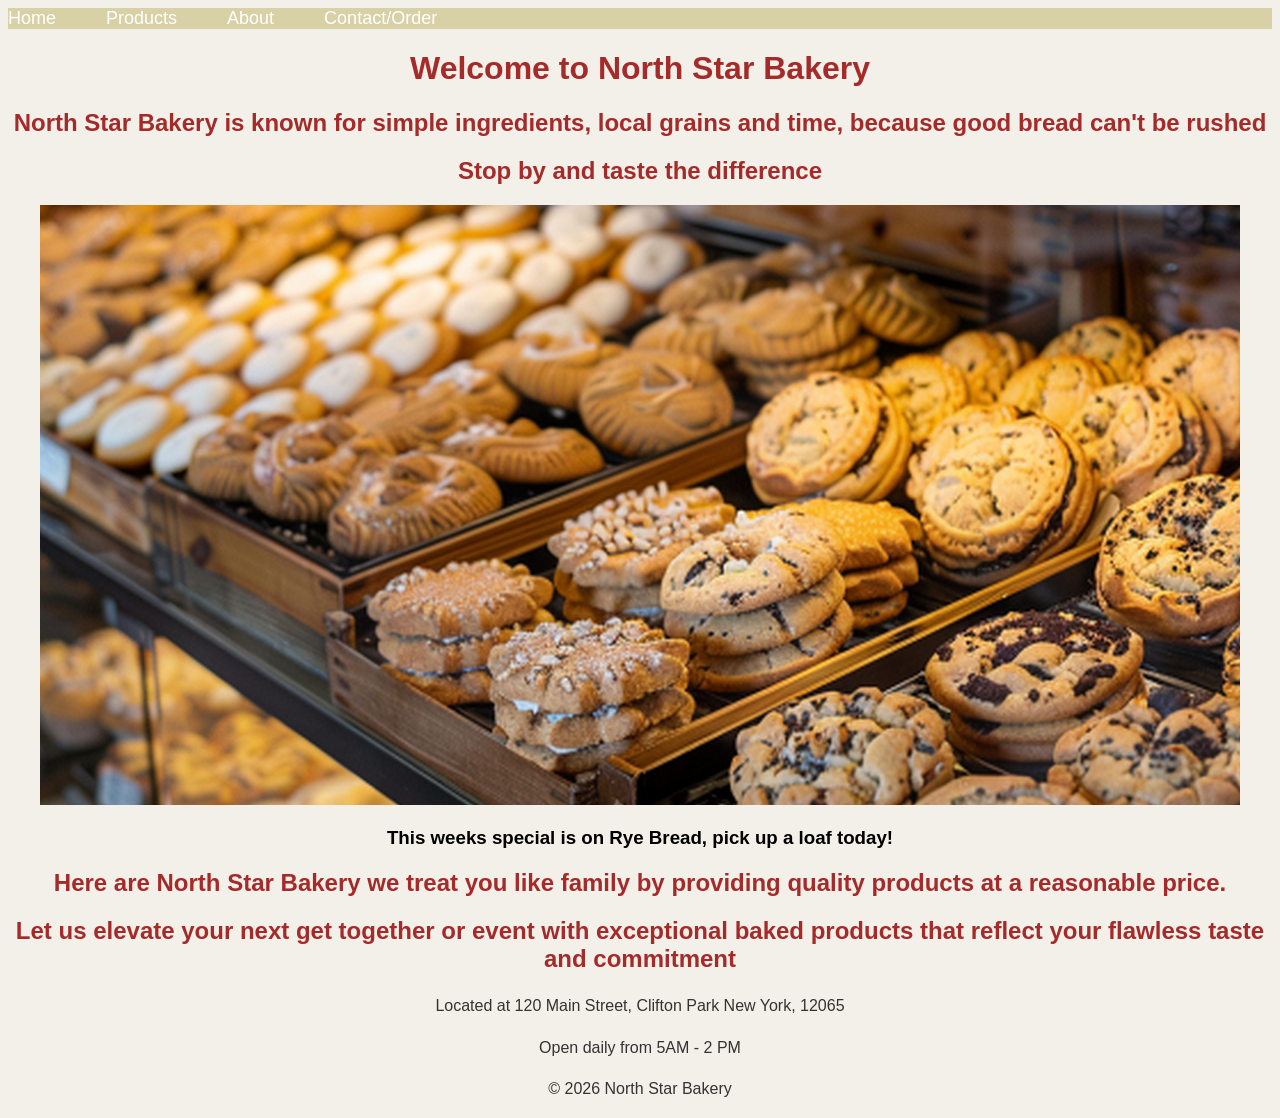
<file: index.html>
<!doctype html>
    <html lang="en">
        <head> 
           <link rel="stylesheet" href="CSS/styles.css">
        </head>
    <body class="body">
        <a href="#main-content" class="skip">Skip to main content</a>
        <header>
            <nav aria-label="primary-naviagtion" class="main-nav">
                <a href="index.html">Home</a>
                <a href="products.html">Products</a>
                <a href="about.html">About</a>
                <a href="contact.html">Contact/Order</a>
                
            </nav>
        </header>

        <main id="main-content" align="center">
            <h1 align="center">Welcome to North Star Bakery</h1>
           
            <h2>North Star Bakery is known for simple ingredients, local grains and time, because good bread can't be rushed  </h2>

            <h2>Stop by and taste the difference</h2>
              
            <picture>
                <source media="(min-width: 800px)" srcset="Images/bakery-feature-large_c.png">
                <img  src="Images/bakery-feature-small_c.png" alt="Our showcase filled with our fresh treats">
           </picture>
           
            
           <h3>This weeks special is on Rye Bread, pick up a loaf today!</h3>

           <h2>Here are North Star Bakery we treat you like family by providing quality products at a reasonable price.</h2>

           <h2>Let us elevate your next get together or event with exceptional baked products that reflect your flawless taste and commitment </h2>

        </main>

         <footer>
            <p align="center">Located at 120 Main Street, Clifton Park New York, 12065</p>
            <p align="center">Open daily from 5AM - 2 PM</p>
            <p align="center">&copy; 2026 North Star Bakery</p>
         </footer>

        </body>
   
</html>
</file>
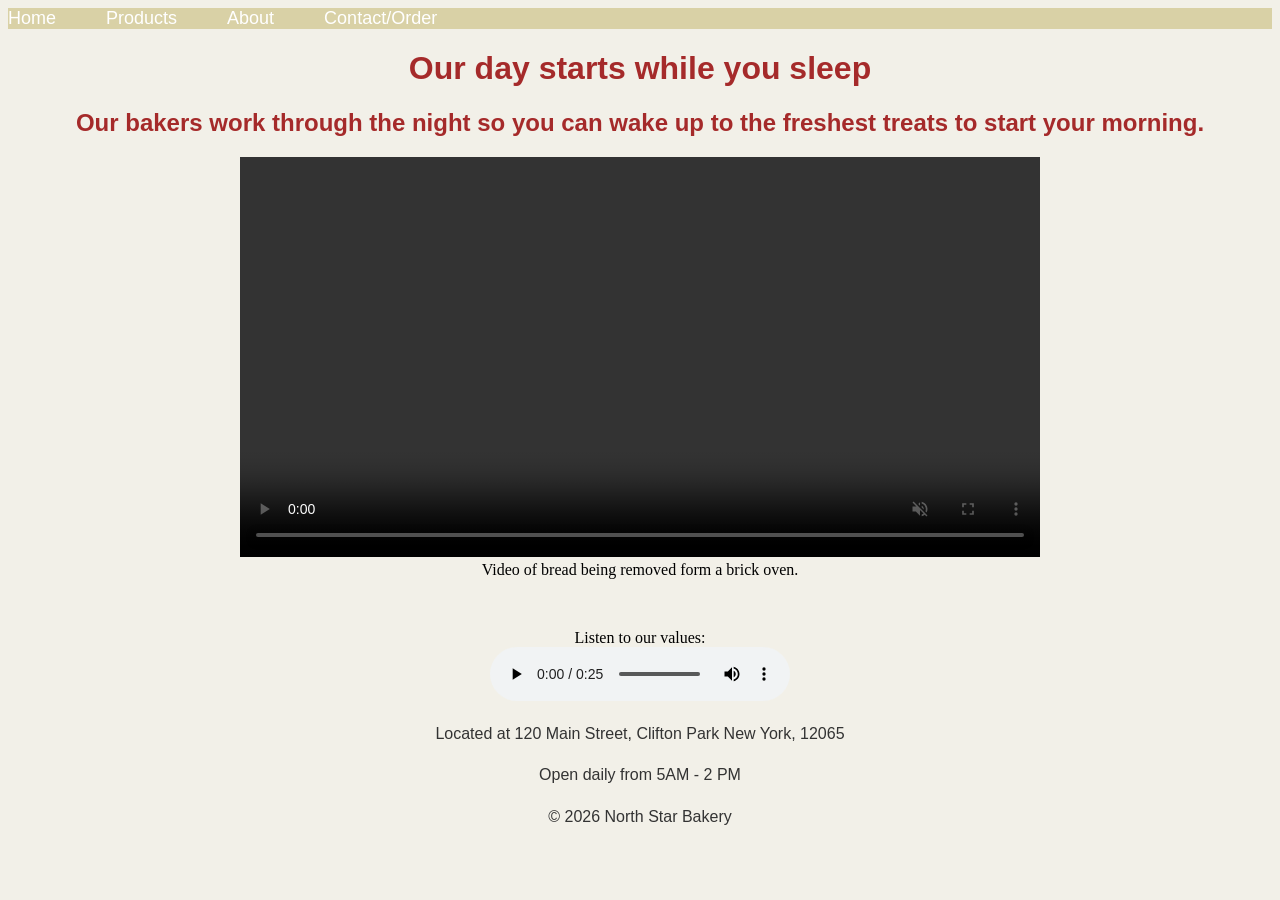
<file: about.html>
<!doctype html>
    <html lang="en">
        <head> 
           <link rel="stylesheet" href="CSS/styles.css">
        </head>
    <body class="body">
           
        <header>
            <nav aria-label="primary-naviagtion" class="main-nav">
                <a href="index.html">Home</a>
                <a href="products.html">Products</a>
                <a href="about.html">About</a>
                <a href="contact.html">Contact/Order</a>
                
            </nav>
        </header>

        <main id="main-content" align="center">
            <h1>Our day starts while you sleep</h1>
            <h2>Our bakers work through the night so you can wake up to the freshest treats to start your morning.
            </h2>
            
           <figure>
            <video controls style="width: 100%; max-width: 800px; height: auto;" autoplay muted>
                <source src="Videos/bakery-behind-scenes_c.mp4" type="video/mp4"  >
                Your browser does not support the video element.
            </video> 
                <figcaption>Video of bread being removed form a brick oven.</figcaption>
            </figure> 
            <br>
            <figure>
                <figcaption>Listen to our values:</figcaption>
                <audio controls autoplay>
                    <source src="Videos/bakery-welcome_c.mp3" type="audio/mpeg">
                    Your browser does not support the audio element.
                </audio>
                
            </figure>
        </main>

        
         <footer>
            <p align="center">Located at 120 Main Street, Clifton Park New York, 12065</p>
            <p align="center">Open daily from 5AM - 2 PM</p>
            <p align="center">&copy; 2026 North Star Bakery</p>
         </footer>
    </body>
   
</html>
</file>
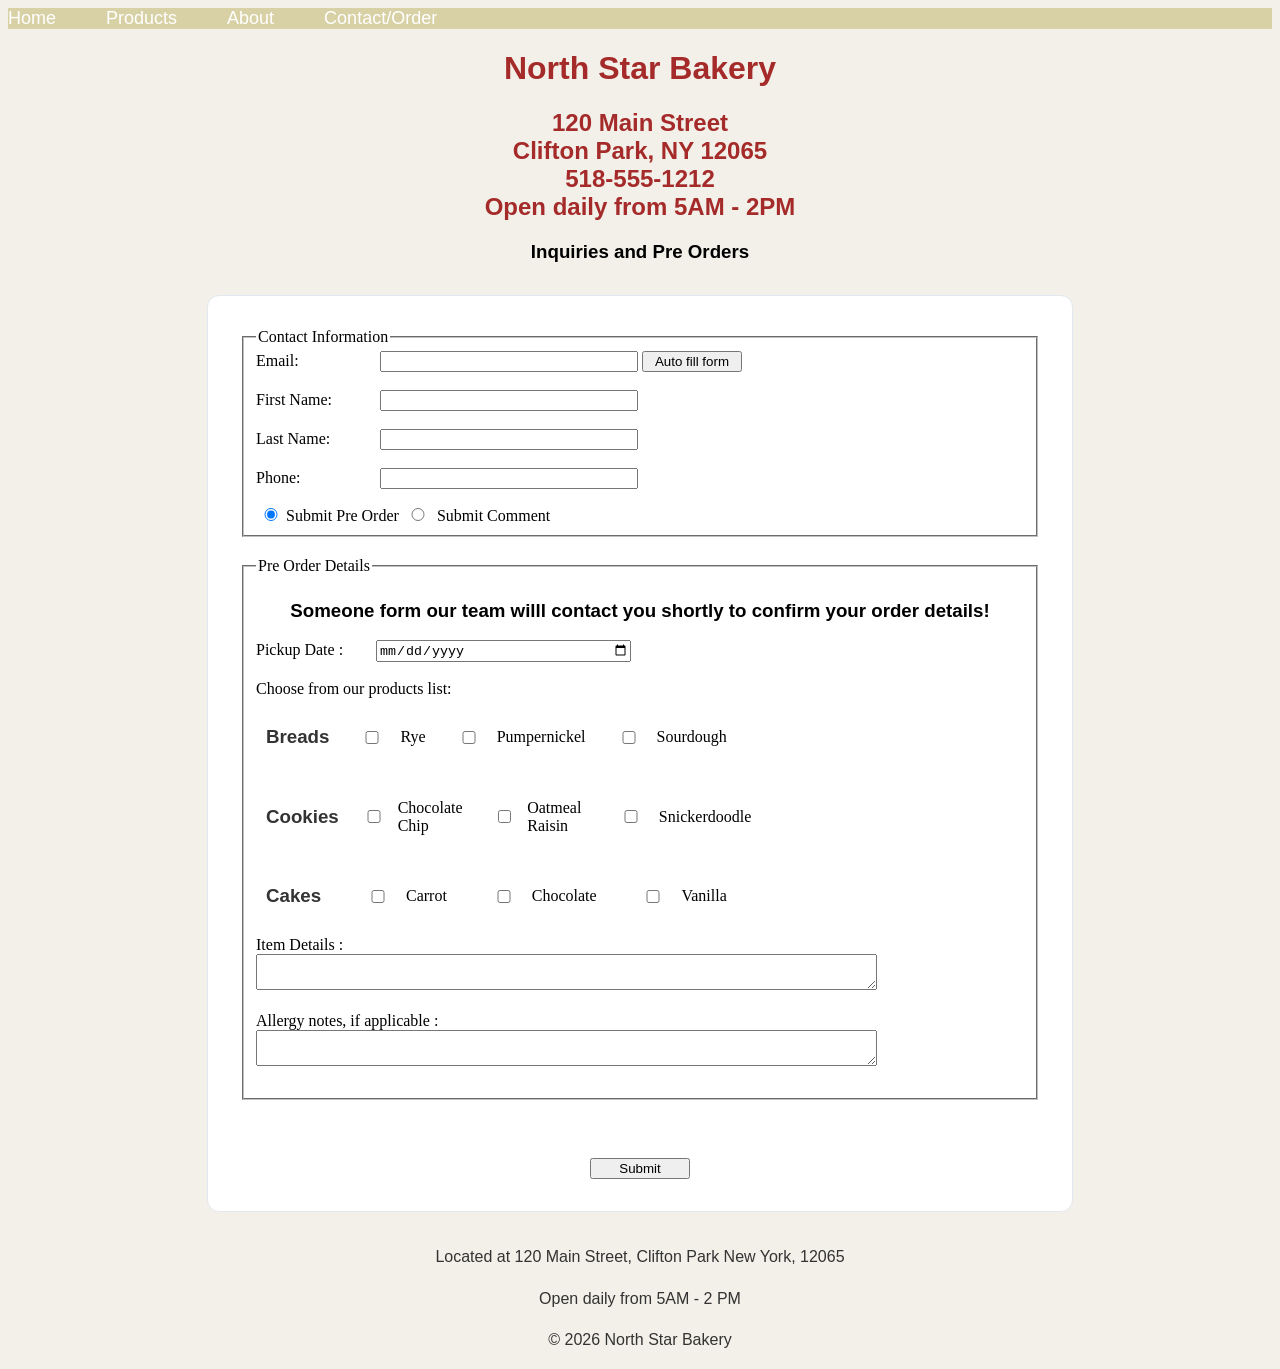
<file: contact.html>
<!doctype html>
    <html lang="en">
        <head> 
           <link rel="stylesheet" href="CSS/styles.css">
        </head>
    <body class="body">
            
        <header>
           <nav aria-label="primary-naviagtion" class="main-nav">
                <a href="index.html">Home</a>
                <a href="products.html">Products</a>
                <a href="about.html">About</a>
                <a href="contact.html">Contact/Order</a>
                
            </nav>
        </header>

    
        <h1 align="center" >
            <business-name>North Star Bakery</business-name> <br>
        </h1>
   
        <h2>    
            <street-address1> 120 Main Street</street-address1> <br>
            <city-state-zip>Clifton Park, NY 12065</city-state-zip> <br>
            <phone>518-555-1212</phone><br>
            <hours-of-operation>Open daily from 5AM - 2PM</hours-of-operation>
        <h2>
        <h3>Inquiries and Pre Orders</h3>
<form id="north-star-contact">
    <div class="container-div">
        <fieldset>
         
            <legend>Contact Information</legend>
         
            <label class="form-label">Email:</label> <input type="email" id="contact-email">
            <span class="error-message" id="email-error"></span>
         
            <button type="button" id="showDataBtn">Auto fill form</button>
            
                    <br><br>  
            <label class="form-label">First Name:</label>
                    <input type="text" id="contact-firstname" minlength="1" maxlength="25">
                    <br><br>
            <label class="form-label">Last Name:</label>
                    <input type="text" id="contact-lastname" minlength="1" maxlength="50">
                    <br><br>
            <label class="form-label">Phone:</label>
                    <input type="tel" id="contact-phone" name="contact-phone">
                    <span class="error-message" id="phone-error"></span>
                    <br><br>
            <input type="radio" name="toggleGroup" value="optpreorder" checked><label> Submit Pre Order
                        </label>
            <input type="radio" name="toggleGroup" value="optcomment" > <Label>Submit Comment
                        </label>
            
        </fieldset>
    
    <fieldset id="fldcomment" style="display: none;">
        
        <legend>Comments</legend>
        
        <label></label><textarea id="contact-comment" rows="2" cols="100"></textarea>
                <br><br>
    </fieldset>
    
    <fieldset id="fldpreorder" >
        
        <legend>Pre Order Details</legend>
        
        <h3>Someone form our team willl contact you shortly to confirm your order details!</h3>
            <label class="form-label">Pickup Date :</label><input type="date" id="contact-pickup-date">
                <br><br>
           
           <label>Choose from our products list:</label> 
      <div class="prod-list">
           <h3>Breads</h3>
            <label>
                <input type="checkbox" name="bread" value="rye"> Rye
            </label>
            <label>
                <input type="checkbox" name="bread" value="pumpernickel"> Pumpernickel
            </label>
                
            <label>
                <input type="checkbox" name="bread" value="sourdough"> Sourdough
            </label>
                
        </div>  
            <!-- Cookies Section -->
        <div class="prod-list">
            <h3>Cookies</h3>
                <label>
                    <input type="checkbox" name="cookie" value="chocolate_chip"> Chocolate Chip
                </label>
                    
                <label>
                    <input type="checkbox" name="cookie" value="oatmeal_raisin"> Oatmeal Raisin
                </label>
                    
                <label>
                    <input type="checkbox" name="cookie" value="snickerdoodle"> Snickerdoodle
                </label>
                    
        </div>  
        <div class="prod-list">
            <!-- Cakes Section -->
            <h3>Cakes</h3>
                <label>
                    <input type="checkbox" name="cake" value="carrot"> Carrot
                </label>
                    
                <label>
                    <input type="checkbox" name="cake" value="chocolate"> Chocolate
                </label>
                    
                <label>
                    <input type="checkbox" name="cake" value="vanilla"> Vanilla
                </label>
            </div>    
            
               <label class="form-label">Item Details :</label><br><textarea id="contact-item-details" rows="2"cols=75"></textarea>
                <br><br>
            <label>Allergy notes, if applicable :</label><br><textarea id="contact-allergies" rows="2" cols="75"></textarea>
                <br><br>
        </fieldset>
        
        <br>
        

     <div class="button-container">

        <button type="submit">Submit</button>
       
    </div>    
       
    </div>

</form>
        
         <footer>
            <p align="center">Located at 120 Main Street, Clifton Park New York, 12065</p>
            <p align="center">Open daily from 5AM - 2 PM</p>
            <p align="center">&copy; 2026 North Star Bakery</p>
         </footer>

         <script src="js/script.js"></script>
    </body>
</html>
</file>
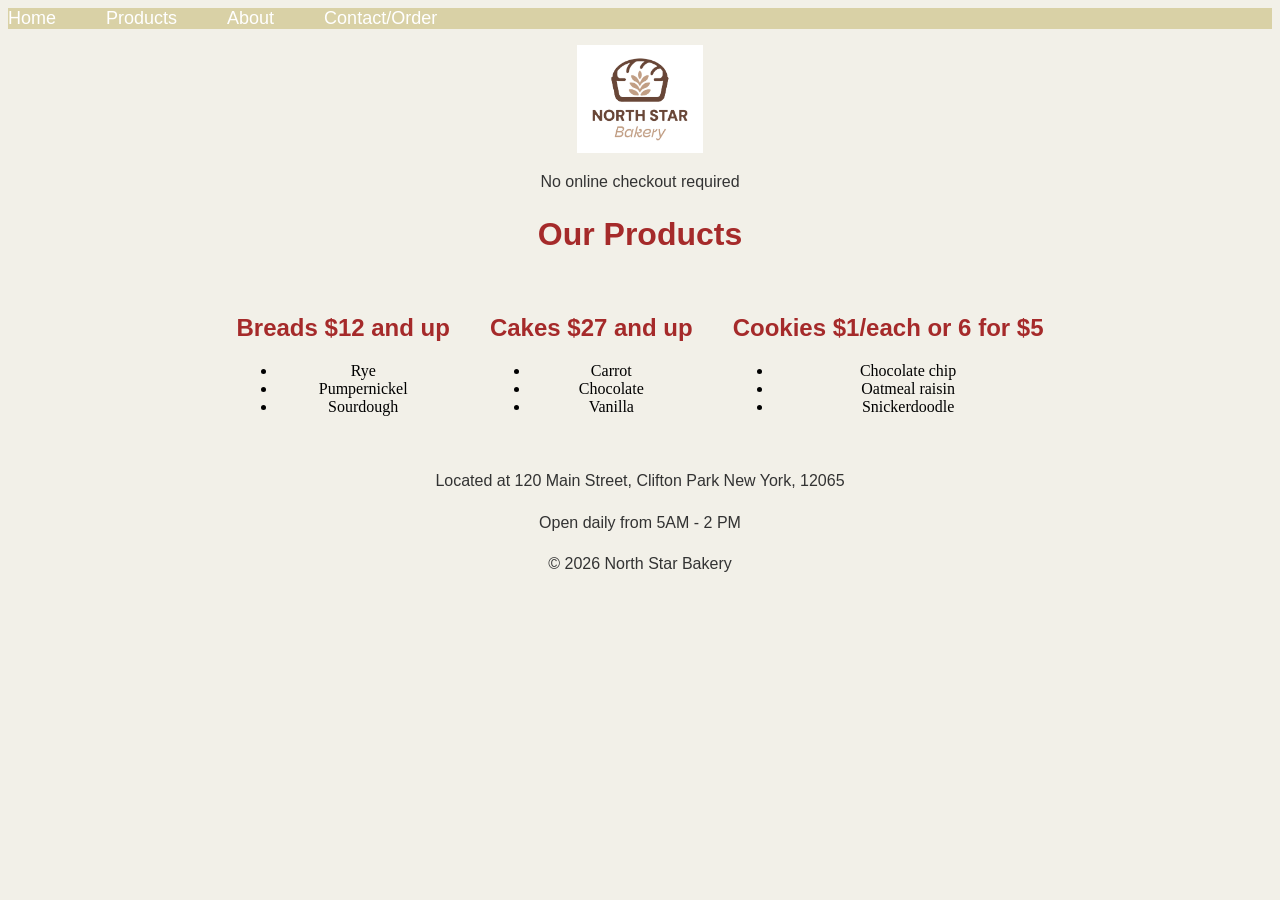
<file: products.html>
<!doctype html>
    <html lang="en">
        <head> 
           <link rel="stylesheet" href="CSS/styles.css">
        </head>
    <body class="body">
            
        <header>
           <nav aria-label="primary-naviagtion" class="main-nav">
                <a href="index.html">Home</a>
                <a href="products.html">Products</a>
                <a href="about.html">About</a>
                <a href="contact.html">Contact/Order</a>
                
            </nav>
        </header>

        <main id="main-content" align="center">
        <p align="center">
                <img  src="Images/bakery-logo_c.png"  style="max-width: 10%; height: auto;" alt="North Star Bakery Logo, a silhouette of a loaf of bread with grain in the center" align="center" >
        </p> 
        <p>No online checkout required</p>
            
        <h1 align="left">Our Products</h1>
            
            <div class="product-container">
            
                <article class="card">
                    <h2 class="content-center">Breads $12 and up</h2>
                     
                        <ul>
                            <li>Rye</li>
                            <li>Pumpernickel</li>
                            <li>Sourdough</li>
                         </ul>
                </article>
            
                <article>
                    <h2 class="content-center">Cakes $27 and up</h2>
                         <ul>
                            <li>Carrot</li>
                            <li>Chocolate</li>
                            <li>Vanilla</li>
                         </ul>
                </article>
            
                <article>    
                    <h2 class="content-center">Cookies $1/each or 6 for $5</h2>
                        <ul>
                            <li>Chocolate chip</li>
                            <li>Oatmeal raisin</li>
                            <li>Snickerdoodle</li>
                        </ul>
                </article>
            
            </div>    
        </main>

         <footer>
            <p align="center">Located at 120 Main Street, Clifton Park New York, 12065</p>
            <p align="center">Open daily from 5AM - 2 PM</p>
            <p align="center">&copy; 2026 North Star Bakery</p>
         </footer>
    </body>
</file>
<file: CSS/styles.css>
body {
  background-color: #f2f0e8; 
}

h1 {
color: brown;
font-family: Arial, sans-serif;
text-align: center;
}

h2 {
color: brown;
font-family: Arial, sans-serif;
text-align: center;
}

h3 {

font-family: Arial, sans-serif;
text-align: center;
}
p {
color: #333333;
line-height: 1.6;
font-family: Arial, sans-serif;
}

.main-nav  {
  display: flex;
  list-style-type: none;
  padding: 0;
  margin: 0;
  gap: 10px; 
  text-decoration: none;
  background-color: #d9d1a6;
  font-family: Arial, sans-serif;

}

@media (min-width: 768px) {
.main-nav {
flex-direction: row;
gap: 32px;
}
}

@media (min-width: 1024px) {
.main-nav {
gap: 50px;
}
}

nav a{
    text-decoration: none;
    font-size:large;
    color: white;
}


nav :hover {
background-color: #B48D66C5;
}

p{
  font-family: Arial, sans-serif;
}

.product-container {
display: flex;
flex-wrap: wrap;
justify-content: center;
}

.product {
width: 200px;
}

article {
  
  justify-content: space-evenly; 
  align-items: center;  
  flex-wrap: wrap;    
  gap: 20px;
  
  padding: 20px;

}

.content-center{
  text-align:center;
  flex-wrap: wrap;
  justify-content: space-evenly;
}
.skip{
   position: absolute;
  top: -1000px;
  left: -1000px;

}


 .container-div {
    display: flex;
    flex-direction: column;
    gap: 1.25rem;
    max-width: 800px;
  margin: 2rem auto;
  padding: 2rem;
  background-color: #ffffff;
  border: 1px solid #e2e8f0;
  border-radius: 12px;
  }

  .container-div label {
    
    display: inline-flex;
    align-items: center;
    gap: 10px; 
    
}
   .container-div input {
    
    width:250px;
    
}

.form-label{
  width:120px;
}

button{
  width:100px;
}
img {
    max-width: 100%;
    height: auto;
}

.button-container {
  display: flex;
  justify-content: center; /* Centers horizontally */
  align-items: center;     /* Centers vertically (if container has height) */
}

.checkbox-group {
  border: 1px solid #ccc;
  display: flex;
  flex-direction:column;
  padding: 0;
  width:auto;
}
.error-message { 
  color: red; 
  font-size: 0.875rem; }

.input-error { 
  border: 2px solid red; }

input[type="radio"] {
  margin: 0;          
  padding: 0;         
  cursor: pointer;    
}
input[type="radio"] {
 width:30px;
}

input[type="checkbox"] {
 width:30px;
}

.prod-list{
  display:flex;
  justify-content: space-between; 
  gap: 20px;            
  padding: 10px;
  width:60%;
}

.prod-list h3 {

  color: #333;
        }

.list-column {
  flex: 1;                
  background-color: #f9f9f9;
  padding: 10px 10px;
  border-radius: 4px;
  border: 1px solid #ddd;
        }
</file>
